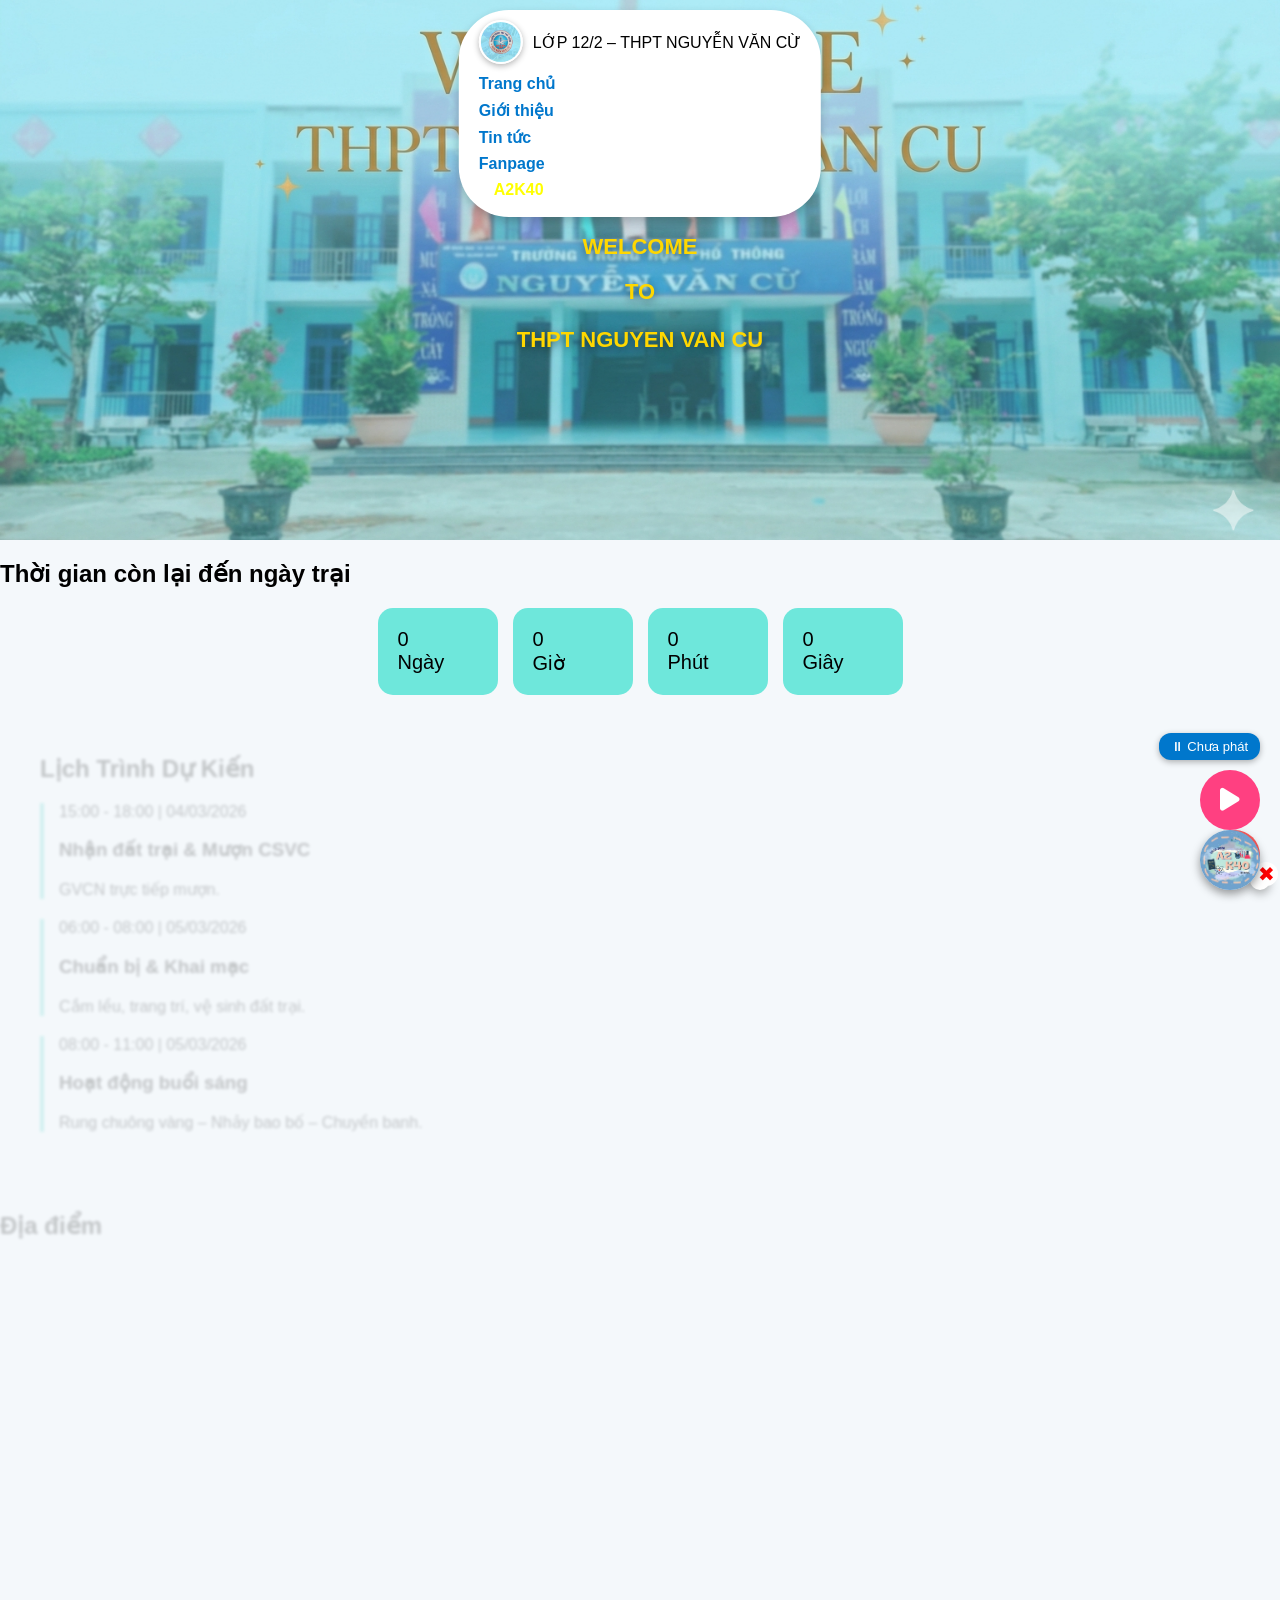
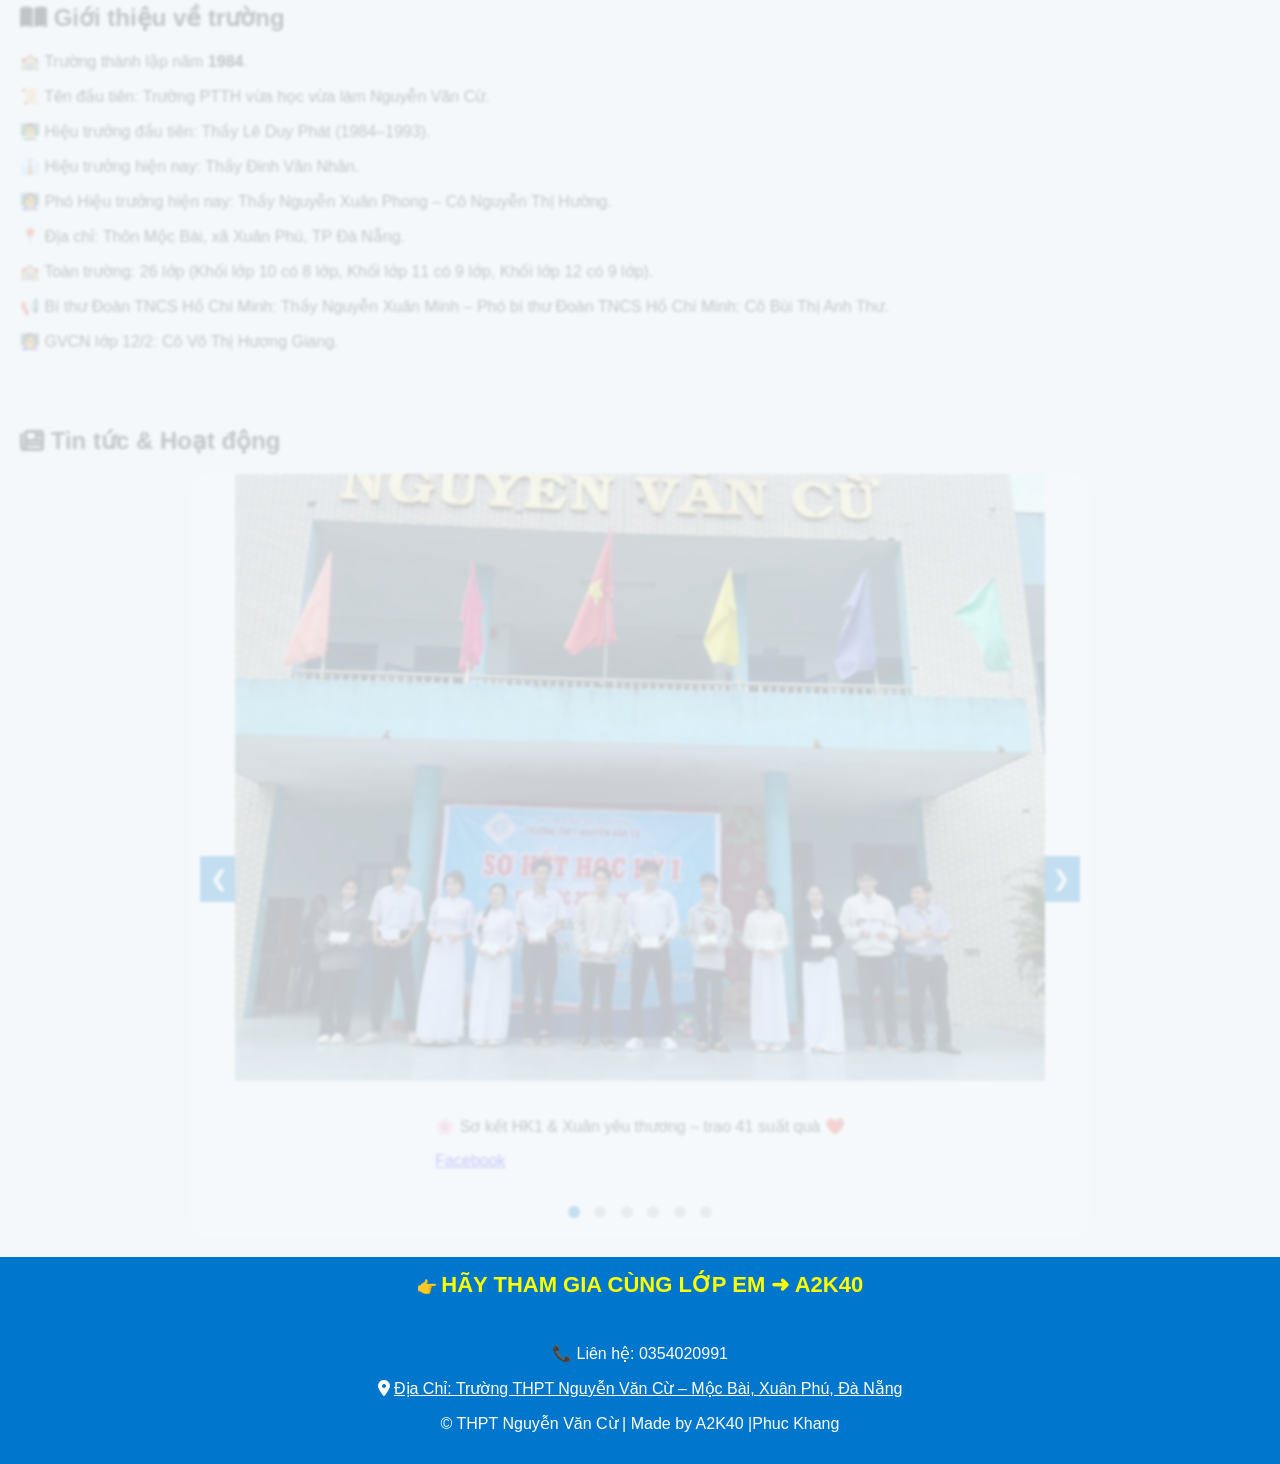
<file: index.html>
<!DOCTYPE html>
<html lang="vi">
<head>
  <meta charset="UTF-8">
  <title>THPT Nguyễn Văn Cừ</title>
  <link rel="stylesheet" href="style.css">
  <link rel="icon" href="trangbia.png">
  <link rel="stylesheet" href="https://cdnjs.cloudflare.com/ajax/libs/font-awesome/6.5.0/css/all.min.css">
  <meta name="viewport" content="width=device-width, initial-scale=1.0">
</head>
<body>

<header>
  <div class="logo">
  <img src="logo.png" class="logo-img">
  LỚP 12/2 – THPT NGUYỄN VĂN CỪ
</div>
  <nav>
    <a href="#home">Trang chủ</a>
    <a href="#gioithieu">Giới thiệu</a>
    <a href="#tintuc">Tin tức</a>
    <a href="https://www.facebook.com/tuoitrethptnguyenvancu" target="_blank" >Fanpage</a>
    <a href="https://weblop.onrender.com" class="a2k40-link">A2K40</a>
  </nav>
</header>

<!-- HERO -->
<section class="hero" id="home">
  <img src="trangbia.png" class="hero-img">
  <div class="hero-text">
    <h1>WELCOME</h1>
    <h2>TO</h2>
    <h3>THPT NGUYEN VAN CU</h3>
  </div>
</section>
  
<section class="countdown" id="lichtrinh">
  <h2>Thời gian còn lại đến ngày trại</h2>
  <div class="time-box">
    <div><span id="days">0</span><br>Ngày</div>
    <div><span id="hours">0</span><br>Giờ</div>
    <div><span id="minutes">0</span><br>Phút</div>
    <div><span id="seconds">0</span><br>Giây</div>
  </div>
</section>

<section class="schedule fade scroll-fade">
  <h2>Lịch Trình Dự Kiến</h2>

  <div class="event">
    <span>15:00 - 18:00 | 04/03/2026</span>
    <h3>Nhận đất trại & Mượn CSVC</h3>
    <p>GVCN trực tiếp mượn.</p>
  </div>

  <div class="event">
    <span>06:00 - 08:00 | 05/03/2026</span>
    <h3>Chuẩn bị & Khai mạc</h3>
    <p>Cắm lều, trang trí, vệ sinh đất trại.</p>
  </div>

  <div class="event">
    <span>08:00 - 11:00 | 05/03/2026</span>
    <h3>Hoạt động buổi sáng</h3>
    <p>Rung chuông vàng – Nhảy bao bố – Chuyền banh.</p>
  </div>
</section>

<section class="map fade scroll-fade">
  <h2>Địa điểm</h2>
  <iframe 
  src="https://www.google.com/maps?q=Trường%20THPT%20Nguyễn%20Văn%20Cừ%20Mộc%20Bài%20Xuân%20Phú%20Đà%20Nẵng&output=embed"
  width="100%" height="300" style="border:0;" allowfullscreen>
</iframe>
</section>

<!-- GIỚI THIỆU -->
<section class="about fade scroll-fade" id="gioithieu">
  <h2><i class="fa-solid fa-book-open"></i> Giới thiệu về trường</h2>
  <p>🏫 Trường thành lập năm <b>1984</b>.</p>
  <p>📜 Tên đầu tiên: Trường PTTH vừa học vừa làm Nguyễn Văn Cừ.</p>
  <p>👨‍🏫 Hiệu trưởng đầu tiên: Thầy Lê Duy Phát (1984–1993).</p>
  <p>👔 Hiệu trưởng hiện nay: Thầy Đinh Văn Nhân.</p>
  <p>👩‍🏫 Phó Hiệu trưởng hiện nay: Thầy Nguyễn Xuân Phong – Cô Nguyễn Thị Hường.</p>
  <p>📍 Địa chỉ: Thôn Mộc Bài, xã Xuân Phú, TP Đà Nẵng.</p>
  <p>🏫 Toàn trường: 26 lớp (Khối lớp 10 có 8 lớp, Khối lớp 11 có 9 lớp, Khối lớp 12 có 9 lớp).</p>
  <p>📢 Bí thư Đoàn TNCS Hồ Chí Minh: Thầy Nguyễn Xuân Minh – Phó bí thư Đoàn TNCS Hồ Chí Minh: Cô Bùi Thị Anh Thư.</p>
  <p>👩‍🏫 GVCN lớp 12/2: Cô Võ Thị Hương Giang.</p>
</section>

<!-- TIN TỨC -->
<section class="news fade scroll-fade" id="tintuc">
  <h2><i class="fa-solid fa-newspaper"></i> Tin tức & Hoạt động</h2>

  <div class="slider">
    <button class="prev">❮</button>
    <button class="next">❯</button>

    <div class="slides">

      <div class="slide">
        <img src="1.jpg">
        <div class="news-content">
          <p>🌸 Sơ kết HK1 & Xuân yêu thương – trao 41 suất quà ❤️</p>
          <a href="https://www.facebook.com/share/p/1CQZ3iWesa/" target="_blank">Facebook</a>
        </div>
      </div>

      <div class="slide">
        <img src="2.jpg">
        <div class="news-content">
          <p>🏐 Đội bóng chuyền nữ vô địch năm học 2025–2026 🏆</p>
          <a href="https://www.facebook.com/share/p/1CgcyWpvJ2/" target="_blank">Facebook</a>
        </div>
      </div>

      <div class="slide">
        <img src="3.jpg">
        <div class="news-content">
          <p>🌸 Lễ chào cờ chào mừng Đại hội Đảng XIV</p>
          <a href="https://www.facebook.com/share/p/1KW6GsvVbV/" target="_blank">Facebook</a>
        </div>
      </div>

      <div class="slide">
        <img src="4.jpg">
        <div class="news-content">
          <p>🎉 Bạn Trần Phương Nam 12/2 đạt giải Ba KHKT TP</p>
          <a href="https://www.facebook.com/share/p/14WF9mWW3yQ/" target="_blank">Facebook</a>
        </div>
      </div>

      <div class="slide">
        <img src="5.jpg">
        <div class="news-content">
          <p>💃 Chung kết “Bước nhảy thanh xuân” – Tập thế lớp 12/2 đạt giải Nhất</p>
          <a href="https://www.facebook.com/share/p/18Sinm4zjC/" target="_blank">Facebook</a>
        </div>
      </div>

      <div class="slide">
        <img src="6.jpg">
        <div class="news-content">
          <p>🏃 Khai mạc giải thể thao học sinh cấp trường</p>
          <a href="https://www.facebook.com/share/p/18GRQjRZgR/" target="_blank">Facebook</a>
        </div>
      </div>

    </div>

    <div class="dots">
      <span class="dot"></span>
      <span class="dot"></span>
      <span class="dot"></span>
      <span class="dot"></span>
      <span class="dot"></span>
      <span class="dot"></span>
    </div>
  </div>
</section>

<div class="join-class-bar">
  👉 <a href="https://weblop.onrender.com" target="_blank">
    HÃY THAM GIA CÙNG LỚP EM ➜ A2K40
  </a>
</div>

<footer>
  <p>📞 Liên hệ: 0354020991</p>
  <p>
    <i class="fa-solid fa-location-dot"></i>
    <a href="https://maps.app.goo.gl/unkEhxgTpZjbNJ1F9" target="_blank">
      Địa Chỉ: Trường THPT Nguyễn Văn Cừ – Mộc Bài, Xuân Phú, Đà Nẵng
    </a>
  </p>
  <p>© THPT Nguyễn Văn Cừ | Made by A2K40 |Phuc Khang</p>
  
</footer>

<script src="script.js"></script>
<!-- MUSIC -->
<div class="right-panel" id="rightPanel">
  <span class="popup-close right-close" onclick="collapseRight()">✖</span>

  <div class="song-name" id="songName">⏸ Chưa phát</div>

  <div class="music-icon" id="musicIcon" onclick="toggleMusic()">
    <i class="fa-solid fa-play" id="musicIconInner"></i>
  </div>

  <div class="music-notes">
    <span>♪</span>
    <span>♫</span>
    <span>♬</span>
  </div>

  <a href="https://weblop.onrender.com" class="class-bubble">
    <img src="logo2.jpg">
  </a>

  <div class="right-arrow" onclick="expandRight()">◀</div>
</div>

<!-- POPUP WEB LOP -->
<div class="class-popup" id="classPopup">
  <div class="popup-box">
    <span class="popup-close" onclick="collapsePopup()">✖</span>
    <a href="https://weblop.onrender.com">
      <img src="7.png">
    </a>
  </div>
  <div class="popup-arrow" onclick="expandPopup()">▶</div>
</div>
<div id="toTop" onclick="scrollTopPage()">⬆</div>
</body>
</html>
</file>
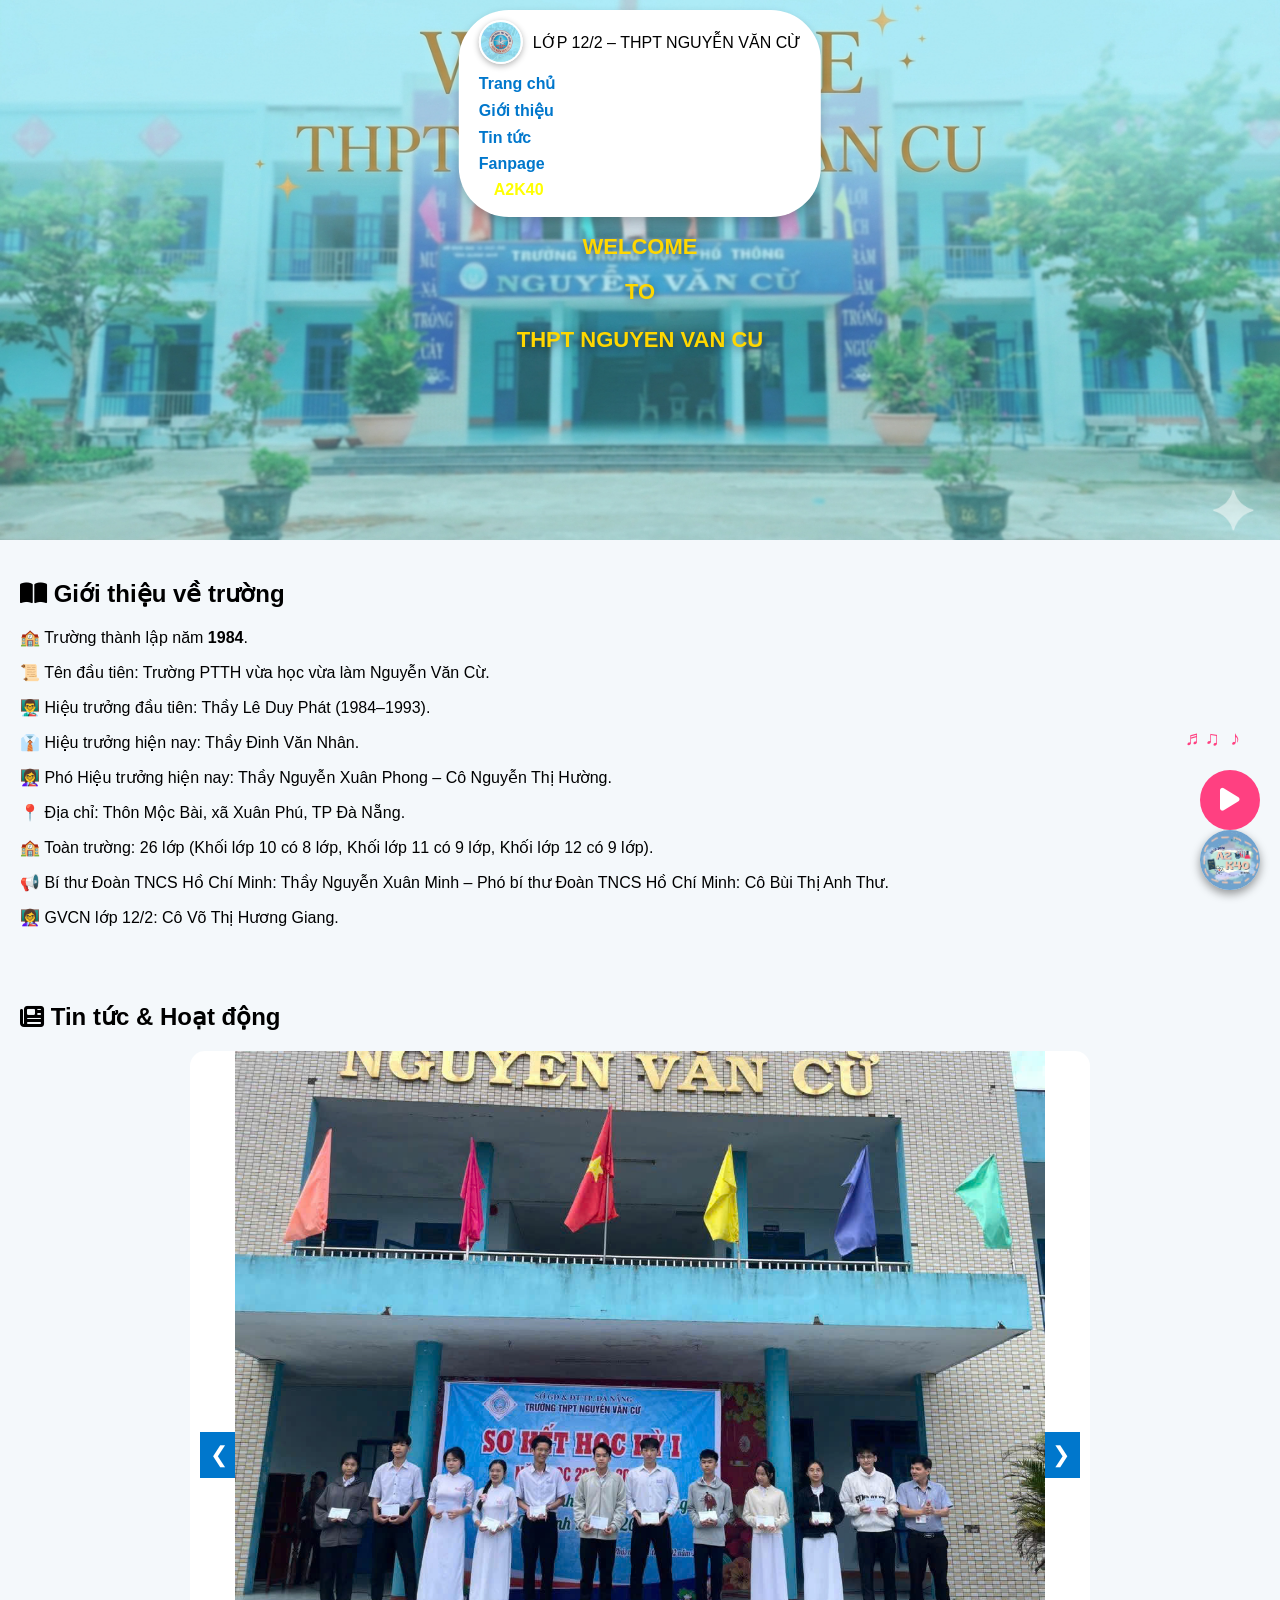
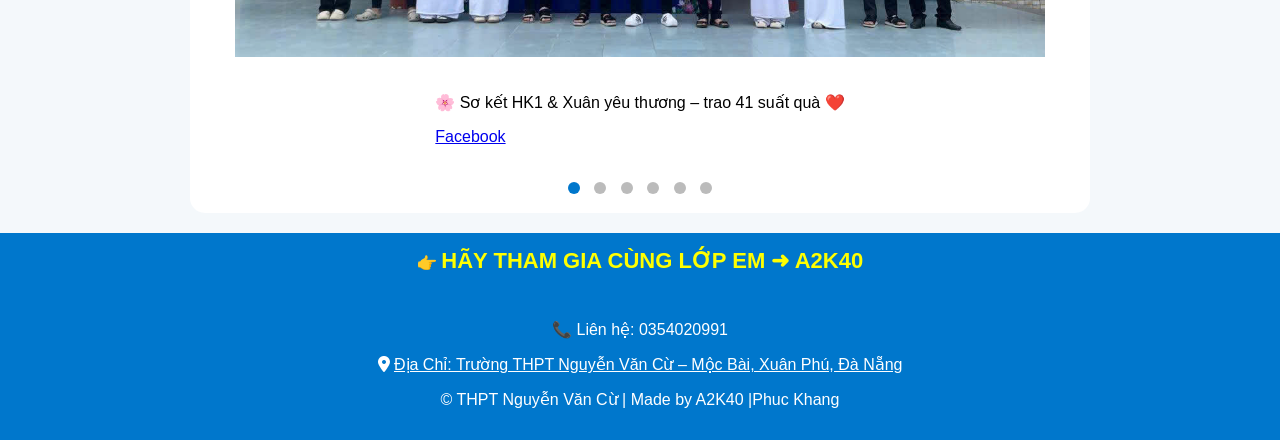
<file: nguyenvancu.html>
<!DOCTYPE html>
<html lang="vi">
<head>
  <meta charset="UTF-8">
  <title>THPT Nguyễn Văn Cừ</title>
  <link rel="stylesheet" href="style.css">
  <link rel="icon" href="trangbia.png">
  <link rel="stylesheet" href="https://cdnjs.cloudflare.com/ajax/libs/font-awesome/6.5.0/css/all.min.css">
</head>
<body>

<header>
  <div class="logo">
  <img src="logo.png" class="logo-img">
  LỚP 12/2 – THPT NGUYỄN VĂN CỪ
</div>
  <nav>
    <a href="#home">Trang chủ</a>
    <a href="#gioithieu">Giới thiệu</a>
    <a href="#tintuc">Tin tức</a>
    <a href="https://www.facebook.com/tuoitrethptnguyenvancu" target="_blank">Fanpage</a>
    <a href="https://weblop.onrender.com" target="_blank" class="a2k40-link">A2K40</a>
  </nav>
</header>

<!-- HERO -->
<section class="hero" id="home">
  <img src="trangbia.png" class="hero-img">
  <div class="hero-text">
    <h1>WELCOME</h1>
    <h2>TO</h2>
    <h3>THPT NGUYEN VAN CU</h3>
  </div>
</section>

<!-- GIỚI THIỆU -->
<section class="about" id="gioithieu">
  <h2><i class="fa-solid fa-book-open"></i> Giới thiệu về trường</h2>
  <p>🏫 Trường thành lập năm <b>1984</b>.</p>
  <p>📜 Tên đầu tiên: Trường PTTH vừa học vừa làm Nguyễn Văn Cừ.</p>
  <p>👨‍🏫 Hiệu trưởng đầu tiên: Thầy Lê Duy Phát (1984–1993).</p>
  <p>👔 Hiệu trưởng hiện nay: Thầy Đinh Văn Nhân.</p>
  <p>👩‍🏫 Phó Hiệu trưởng hiện nay: Thầy Nguyễn Xuân Phong – Cô Nguyễn Thị Hường.</p>
  <p>📍 Địa chỉ: Thôn Mộc Bài, xã Xuân Phú, TP Đà Nẵng.</p>
  <p>🏫 Toàn trường: 26 lớp (Khối lớp 10 có 8 lớp, Khối lớp 11 có 9 lớp, Khối lớp 12 có 9 lớp).</p>
  <p>📢 Bí thư Đoàn TNCS Hồ Chí Minh: Thầy Nguyễn Xuân Minh – Phó bí thư Đoàn TNCS Hồ Chí Minh: Cô Bùi Thị Anh Thư.</p>
  <p>👩‍🏫 GVCN lớp 12/2: Cô Võ Thị Hương Giang.</p>
</section>

<!-- TIN TỨC -->
<section class="news" id="tintuc">
  <h2><i class="fa-solid fa-newspaper"></i> Tin tức & Hoạt động</h2>

  <div class="slider">
    <button class="prev">❮</button>
    <button class="next">❯</button>

    <div class="slides">

      <div class="slide">
        <img src="1.jpg">
        <div class="news-content">
          <p>🌸 Sơ kết HK1 & Xuân yêu thương – trao 41 suất quà ❤️</p>
          <a href="https://www.facebook.com/share/p/1CQZ3iWesa/" target="_blank">Facebook</a>
        </div>
      </div>

      <div class="slide">
        <img src="2.jpg">
        <div class="news-content">
          <p>🏐 Đội bóng chuyền nữ vô địch năm học 2025–2026 🏆</p>
          <a href="https://www.facebook.com/share/p/1CgcyWpvJ2/" target="_blank">Facebook</a>
        </div>
      </div>

      <div class="slide">
        <img src="3.jpg">
        <div class="news-content">
          <p>🌸 Lễ chào cờ chào mừng Đại hội Đảng XIV</p>
          <a href="https://www.facebook.com/share/p/1KW6GsvVbV/" target="_blank">Facebook</a>
        </div>
      </div>

      <div class="slide">
        <img src="4.jpg">
        <div class="news-content">
          <p>🎉 Bạn Trần Phương Nam 12/2 đạt giải Ba KHKT TP</p>
          <a href="https://www.facebook.com/share/p/14WF9mWW3yQ/" target="_blank">Facebook</a>
        </div>
      </div>

      <div class="slide">
        <img src="5.jpg">
        <div class="news-content">
          <p>💃 Chung kết “Bước nhảy thanh xuân” – Tập thế lớp 12/2 đạt giải Nhất</p>
          <a href="https://www.facebook.com/share/p/18Sinm4zjC/" target="_blank">Facebook</a>
        </div>
      </div>

      <div class="slide">
        <img src="6.jpg">
        <div class="news-content">
          <p>🏃 Khai mạc giải thể thao học sinh cấp trường</p>
          <a href="https://www.facebook.com/share/p/18GRQjRZgR/" target="_blank">Facebook</a>
        </div>
      </div>

    </div>

    <div class="dots">
      <span class="dot"></span>
      <span class="dot"></span>
      <span class="dot"></span>
      <span class="dot"></span>
      <span class="dot"></span>
      <span class="dot"></span>
    </div>
  </div>
</section>

<div class="join-class-bar">
  👉 <a href="https://weblop.onrender.com" target="_blank">
    HÃY THAM GIA CÙNG LỚP EM ➜ A2K40
  </a>
</div>

<footer>
  <p>📞 Liên hệ: 0354020991</p>
  <p>
    <i class="fa-solid fa-location-dot"></i>
    <a href="https://maps.app.goo.gl/unkEhxgTpZjbNJ1F9" target="_blank">
      Địa Chỉ: Trường THPT Nguyễn Văn Cừ – Mộc Bài, Xuân Phú, Đà Nẵng
    </a>
  </p>
  <p>© THPT Nguyễn Văn Cừ | Made by A2K40 |Phuc Khang</p>
  
</footer>

<script src="script.js"></script>
<!-- MUSIC -->
<div class="music-icon" id="musicIcon" onclick="toggleMusic()">
  <i class="fa-solid fa-play" id="musicIconInner"></i>
</div>

<div class="music-notes">
  <span>♪</span>
  <span>♫</span>
  <span>♬</span>
</div>

<!-- BUBBLE LINK TO WEB LOP -->
<a href="https://weblop.onrender.com" target="_blank" class="class-bubble">
  <img src="logo2.jpg">
</a>

<!-- POPUP WEB LOP -->
<div class="class-popup" id="classPopup">
  <div class="popup-box">
    <span class="popup-close" onclick="closePopup()">✖</span>
    <a href="https://weblop.onrender.com" target="_blank">
      <img src="7.png">
    </a>
  </div>
</div>
</body>
</html>
</file>
<file: style.css>
body {
  margin: 0;
  font-family: Arial, sans-serif;
  background: #f4f8fb;
}

header{
  position:fixed;
  top:10px;
  left:50%;
  transform:translateX(-50%);
  background:white;
  border-radius:50px;
  padding:10px 20px;
  box-shadow:0 4px 10px rgba(0,0,0,.2);
  z-index:999;
  transition:0.5s;
}
header.hide{
  top:-120px;
}

nav a {
  color:#0077cc;
  margin-left: 15px;
  text-decoration: none;
  font-weight: bold;
}

.hero{
  position: relative;
  height: 60vh;   /* chiều cao ảnh theo màn hình */
  overflow: hidden;
}

.hero-img{
  width:100%;
  height:100%;
  object-fit: cover;  /* phủ kín ảnh */
}

.hero-text {
  position: absolute;
  top: 40%;
  width: 100%;
  text-align: center;
  color: gold;
}

.about, .news {
  padding: 40px;
}

.slider {
  max-width: 900px;
  margin: auto;
  overflow: hidden;
  background: white;
  border-radius: 15px;
  position: relative;
}

.slides {
  display: flex;
  transition: transform 0.5s ease;
}

.slide {
  min-width: 100%;
  display: flex;
}

.slide img {
  width: 300px;
  object-fit: cover;
}

.news-content {
  padding: 20px;
}

.prev, .next {
  position: absolute;
  top: 50%;
  background: #0077cc;
  color: white;
  border: none;
  font-size: 22px;
  padding: 10px;
  cursor: pointer;
}

.prev { left: 10px; }
.next { right: 10px; }

.dots {
  text-align: center;
  padding: 10px;
}

.dot {
  height: 12px;
  width: 12px;
  background: #bbb;
  display: inline-block;
  border-radius: 50%;
  margin: 5px;
  cursor: pointer;
}

.dot.active {
  background: #0077cc;
}

footer {
  background: #0077cc;
  color: white;
  text-align: center;
  padding: 15px;
}
footer a {
  color: white;
}

/* ===== MUSIC ===== */
.music-icon{
  position:fixed;
  bottom:70px;
  right:20px;
  background:#ff4081;
  width:60px;
  height:60px;
  border-radius:50%;
  display:flex;
  justify-content:center;
  align-items:center;
  color:white;
  font-size:26px;
  cursor:pointer;
  animation:spin 4s linear infinite;
  z-index:999;
}

.song-name{
  position:fixed;
  bottom:140px;
  right:20px;
  background:#0077cc;
  color:white;
  padding:6px 12px;
  border-radius:12px;
  font-size:13px;
  box-shadow:0 2px 6px rgba(0,0,0,0.3);
  z-index:1000;
}

.music-notes span{
  position:fixed;
  bottom:150px;
  right:40px;
  color:#ff4081;
  font-size:20px;
  animation:float 2s infinite;
}

.music-notes span:nth-child(2){right:60px; animation-delay:.5s;}
.music-notes span:nth-child(3){right:80px; animation-delay:1s;}

@keyframes spin{
  from{transform:rotate(0deg)}
  to{transform:rotate(360deg)}
}

@keyframes float{
  0%{opacity:1; transform:translateY(0);}
  100%{opacity:0; transform:translateY(-40px);}
}

.logo{
  display:flex;
  align-items:center;
  gap:10px;
}

.logo-img{
  width:40px;          /* nhỏ lại */
  height:40px;
  object-fit:cover;
  border-radius:50%;   /* cắt tròn */
  border:2px solid white;
  box-shadow:0 2px 6px rgba(0,0,0,0.3);
}

.hero-text h1,
.hero-text h2,
.hero-text h3{
  font-size:40px;     /* chỉnh to nhỏ tại đây */
  font-weight:bold;
  text-shadow:0 2px 8px rgba(0,0,0,0.5);
}

.a2k40-link{
  color:yellow;
  font-weight:bold;
  margin-left:15px;
}

/* bong bóng logo lớp (bên phải, dưới nhạc) */
.class-bubble{
  position:fixed;
  bottom:10px;        /* nằm dưới bong bóng nhạc */
  right:20px;
  width:60px;
  height:60px;
  border-radius:50%;
  overflow:hidden;
  box-shadow:0 4px 10px rgba(0,0,0,.4);
  z-index:998;
}
.class-bubble img{
  width:100%;
  height:100%;
  object-fit:cover;
}

/* popup web lớp góc trái dưới */
.class-popup{
  position:fixed;
  bottom:70px;     /* ngang hàng với nút nhạc */
  left:20px;
  display:none;
  z-index:999;
  background:none;   /* KHÔNG làm tối màn hình */
}

.popup-box{
  background:white;
  padding:6px;
  border-radius:12px;
  position:relative;
  box-shadow:0 4px 10px rgba(0,0,0,.3);
}
.popup-box img{
  width:220px;
  border-radius:10px;
}
.popup-close{
  position:absolute;
  top:-8px;
  right:-8px;
  background:white;
  border-radius:50%;
  color:red;
  font-size:20px;
  cursor:pointer;
  width:24px;
  height:24px;
  display:flex;
  align-items:center;
  justify-content:center;
}

.join-class-bar{
  background:#0077cc;
  text-align:center;
  padding:15px;
}

.join-class-bar a{
  color:yellow;
  font-size:22px;
  font-weight:bold;
  text-decoration:none;
  animation:blink 1s infinite;
}

@keyframes blink{
  0%{opacity:1;}
  50%{opacity:0.2;}
  100%{opacity:1;}
}

/* ===== MOBILE ===== */
@media (max-width: 768px){

  header{
    flex-direction: row;
    justify-content: space-between;
    padding:8px 12px;
  }

  nav{
    display:flex;
    gap:10px;
    overflow-x:auto;
    white-space:nowrap;
    max-width:70vw;
  }

  nav::-webkit-scrollbar{
    display:none;
  }

  nav a{
    display:inline-block;
    font-size:14px;
    margin:0;
  }

  .hero-text h1,
  .hero-text h2,
  .hero-text h3{
    font-size:22px;
  }

  .slide{
    flex-direction: column;
    align-items:center;
  }

  .slide img{
    width:90%;
  }

  .about, .news{
    padding:20px;
  }
}

  nav{
    margin-top:10px;
  }

  nav a{
    display:block;
    margin:8px 0;
  }

  .hero-text h1,
  .hero-text h2,
  .hero-text h3{
    font-size:22px;
  }

  .slide{
    flex-direction: column;
    align-items:center;
  }

  .slide img{
    width:90%;
  }

  .about, .news{
    padding:20px;
  }

}

.countdown{
  background:#4fd1c5;
  text-align:center;
  padding:40px;
  color:white;
}
.time-box{
  display:flex;
  justify-content:center;
  gap:15px;
}
.time-box div{
  background:#6ee7db;
  padding:20px;
  border-radius:15px;
  font-size:20px;
  width:80px;
}

.schedule{
  padding:40px;
}
.event{
  border-left:4px solid #4fd1c5;
  padding-left:15px;
  margin:20px 0;
}

#toTop{
  position:fixed;
  bottom:20px;
  right:20px;
  background:#ff5c5c;
  color:white;
  width:50px;
  height:50px;
  border-radius:50%;
  display:flex;
  align-items:center;
  justify-content:center;
  cursor:pointer;
}

.fade{
  opacity:0;
  transform:translateY(30px);
  transition:1s;
}
.fade.show{
  opacity:1;
  transform:translateY(0);
}

.popup-arrow{
  display:none;
  background:#0077cc;
  color:white;
  padding:10px;
  border-radius:0 12px 12px 0;
  cursor:pointer;
  font-size:18px;
}

.class-popup.collapsed .popup-box{
  display:none;
}
.class-popup.collapsed .popup-arrow{
  display:block;
}

.popup-arrow{
  display:none;
  background:#0077cc;
  color:white;
  padding:10px;
  border-radius:0 12px 12px 0;
  cursor:pointer;
  font-size:18px;
}

.class-popup.collapsed .popup-box{
  display:none;
}
.class-popup.collapsed .popup-arrow{
  display:block;
}

/* ===== LEFT POPUP ANIMATION ===== */
.class-popup{
  transition: transform .5s ease;
}
.popup-arrow{
  display:none;
  position:absolute;
  right:-30px;
  top:50%;
  transform:translateY(-50%);
  background:#0077cc;
  color:white;
  padding:12px;
  border-radius:0 12px 12px 0;
  cursor:pointer;
  font-size:22px;
}

.class-popup.collapsed{
  transform: translateX(-120%);
}

.class-popup.collapsed .popup-arrow{
  display:block;
}

/* ===== RIGHT PANEL ===== */
.right-panel{
  position:fixed;
  bottom:10px;
  right:10px;
  background:white;
  border-radius:20px;
  padding:10px;
  box-shadow:0 4px 10px rgba(0,0,0,.3);
  z-index:999;
  display:flex;
  flex-direction:column;
  align-items:center;
  gap:10px;
  transition: transform .5s ease;
}

/* gập hẳn ra ngoài */
.right-panel.collapsed{
  transform: translateX(120%);
}

/* mũi tên hiện rõ */
.right-arrow{
  display:none;
  position:absolute;
  left:-30px;
  top:50%;
  transform:translateY(-50%);
  background:#0077cc;
  color:white;
  padding:12px;
  border-radius:12px 0 0 12px;
  cursor:pointer;
  font-size:22px;
}

.right-panel.collapsed .right-arrow{
  display:block;
}

.right-close{
  align-self:flex-end;
}

.scroll-fade{
  transition: opacity 0.6s ease, filter 0.6s ease;
}
</file>
